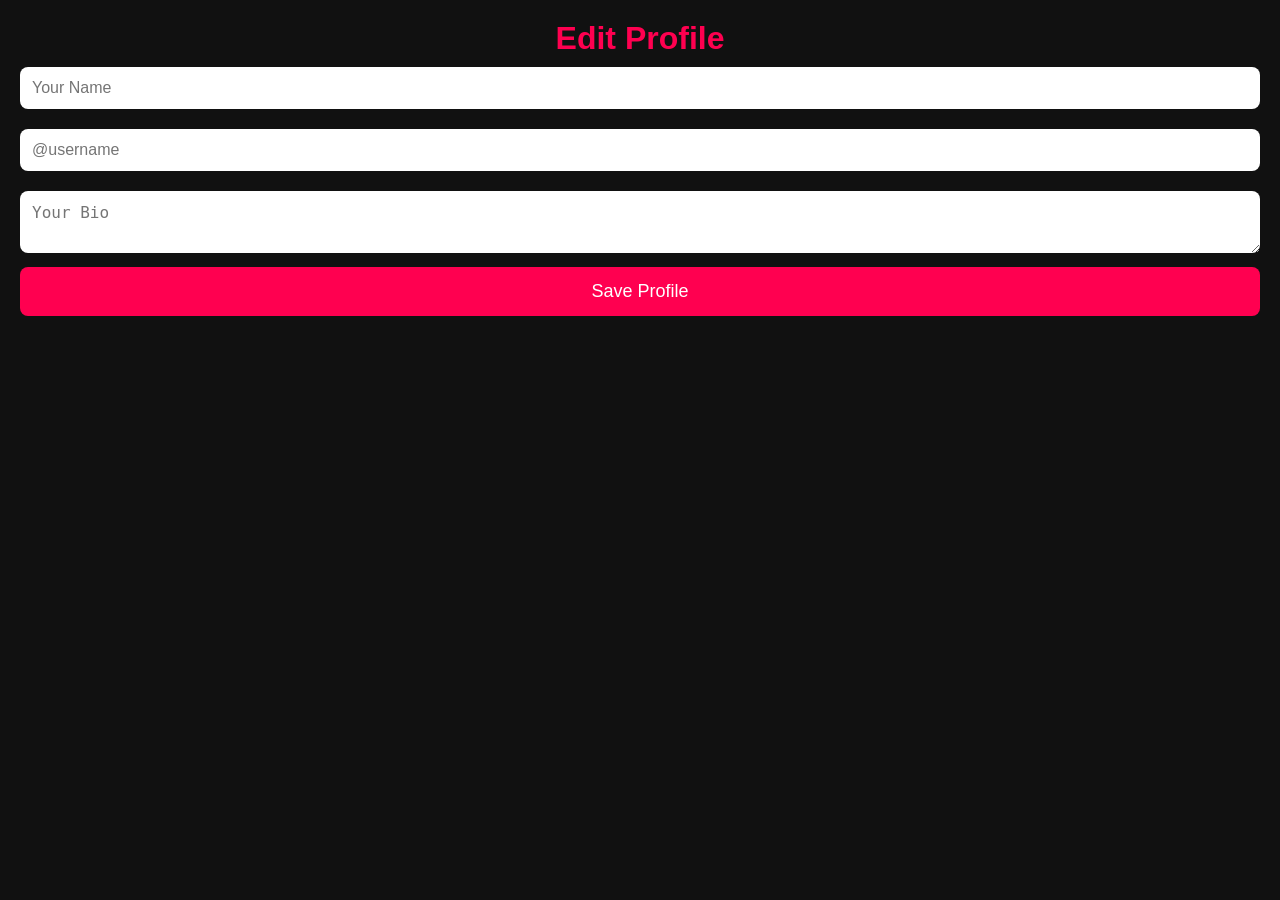
<file: edit-profile.html>
<!DOCTYPE html>
<html lang="en">
<head>
<meta charset="UTF-8">
<meta name="viewport" content="width=device-width, initial-scale=1.0">
<title>Edit Profile</title>

<link rel="stylesheet" href="css/style.css">

<style>
body{
    background:#111;
    color:white;
    font-family:Arial,sans-serif;
    padding:20px;
}

h1{
    text-align:center;
    color:#ff0050;
}

input,textarea{
    width:100%;
    padding:12px;
    margin:10px 0;
    border:none;
    border-radius:8px;
    font-size:16px;
}

button{
    width:100%;
    padding:14px;
    background:#ff0050;
    color:white;
    border:none;
    border-radius:8px;
    font-size:18px;
}
</style>
</head>

<body>

<h1>Edit Profile</h1>

<input type="text" id="name" placeholder="Your Name">

<input type="text" id="username" placeholder="@username">

<textarea id="bio" placeholder="Your Bio"></textarea>

<button onclick="saveProfile()">Save Profile</button>

<script>
function saveProfile(){
    alert("Profile updated!");
    location.href="profile.html";
}
</script>

</body>
</html>
</file>
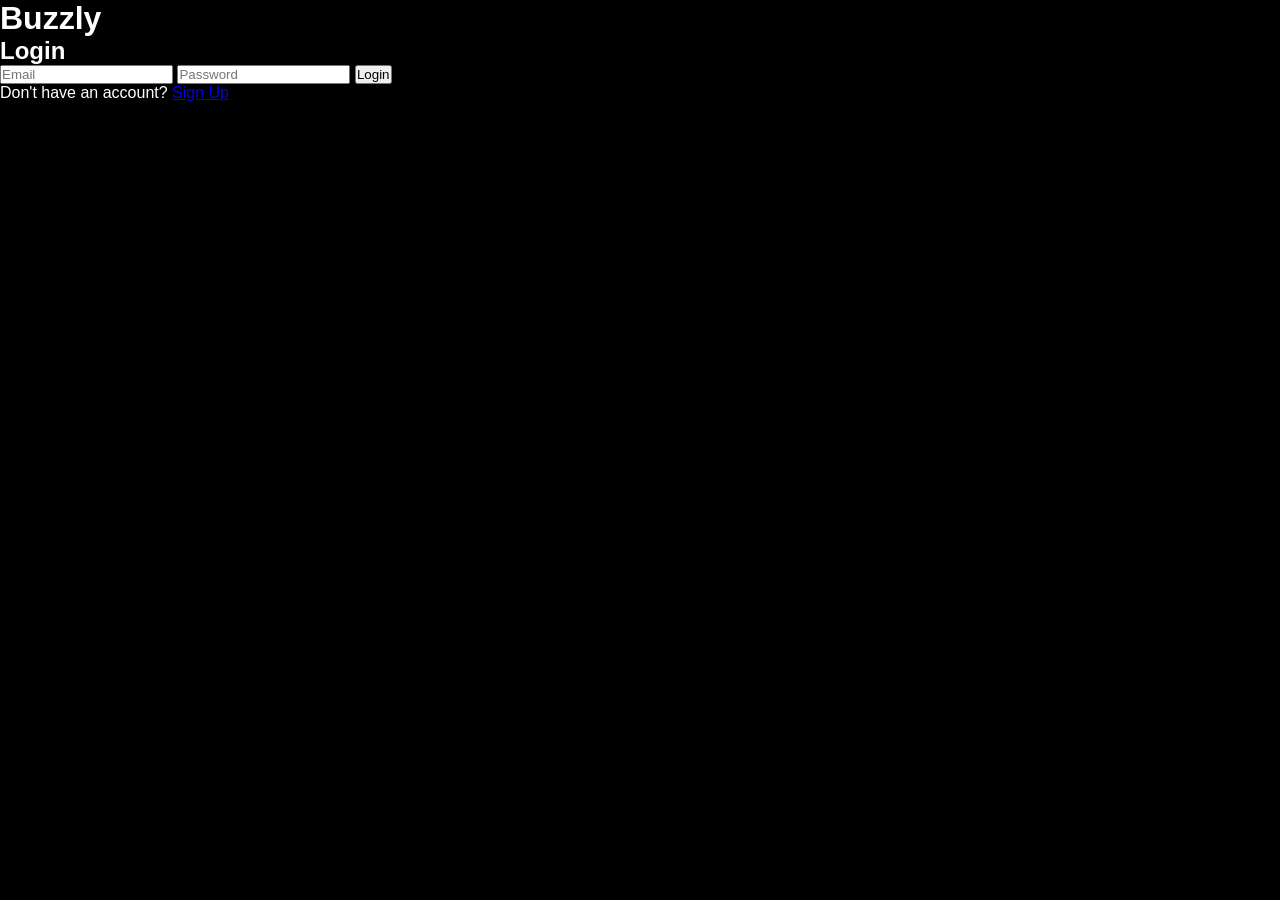
<file: login.html>
<!DOCTYPE html>
<html lang="en">
<head>
<meta charset="UTF-8">
<meta name="viewport" content="width=device-width, initial-scale=1.0">
<title>Buzzly Login</title>
<link rel="stylesheet" href="css/style.css">
</head>
<body>

<div class="auth-container">
<h1>Buzzly</h1>

<h2>Login</h2>

<input type="email" id="email" placeholder="Email">

<input type="password" id="password" placeholder="Password">

<button onclick="login()">Login</button>

<p>Don't have an account?
<a href="signup.html">Sign Up</a>
</p>

</div>

<script src="js/auth.js"></script>

</body>
</html>
</file>
<file: css/style.css>
*{
    margin:0;
    padding:0;
    box-sizing:border-box;
}

body{
    background:#000;
    color:#fff;
    font-family:Arial,sans-serif;
    overflow:hidden;
}

.feed{
    width:100%;
    height:100vh;
    overflow-y:scroll;
    scroll-snap-type:y mandatory;
}

.feed::-webkit-scrollbar{
    display:none;
}

.video-card{
    position:relative;
    width:100%;
    height:100vh;
    scroll-snap-align:start;
    overflow:hidden;
    background:#000;
}

video{
    width:100%;
    height:100%;
    object-fit:cover;
}

.top-bar{
    position:absolute;
    top:15px;
    left:0;
    width:100%;
    display:flex;
    justify-content:center;
    gap:30px;
    z-index:10;
    font-size:18px;
    font-weight:bold;
}

.top-bar span{
    opacity:.6;
}

.top-bar .active{
    opacity:1;
}

.top-bar i{
    position:absolute;
    right:20px;
    font-size:22px;
}

.right-icons{
    position:absolute;
    right:12px;
    bottom:120px;
    display:flex;
    flex-direction:column;
    align-items:center;
    gap:18px;
    z-index:10;
}

.avatar{
    width:50px;
    height:50px;
    border-radius:50%;
    border:2px solid #fff;
}

.right-icons button{
    width:28px;
    height:28px;
    border:none;
    border-radius:50%;
    background:#ff0050;
    color:#fff;
    font-size:22px;
    cursor:pointer;
    margin-top:-15px;
}

.right-icons div{
    text-align:center;
    font-size:14px;
}

.bottom-info{
    position:absolute;
    bottom:25px;
    left:15px;
    width:70%;
}

.bottom-info h3{
    margin-bottom:8px;
}

.bottom-info p{
    margin-bottom:8px;
}

.bottom-info span{
    font-size:14px;
}

.bottom-nav{
    position:fixed;
    bottom:0;
    left:0;
    width:100%;
    height:60px;
    background:#000;
    border-top:1px solid #222;
    display:flex;
    justify-content:space-around;
    align-items:center;
    z-index:999;
}

.bottom-nav button{
    background:none;
    border:none;
    color:#fff;
    font-size:24px;
}

.bottom-nav .upload{
    width:45px;
    height:32px;
    border-radius:8px;
    background:#fff;
    color:#000;
    font-weight:bold;
}
</file>
